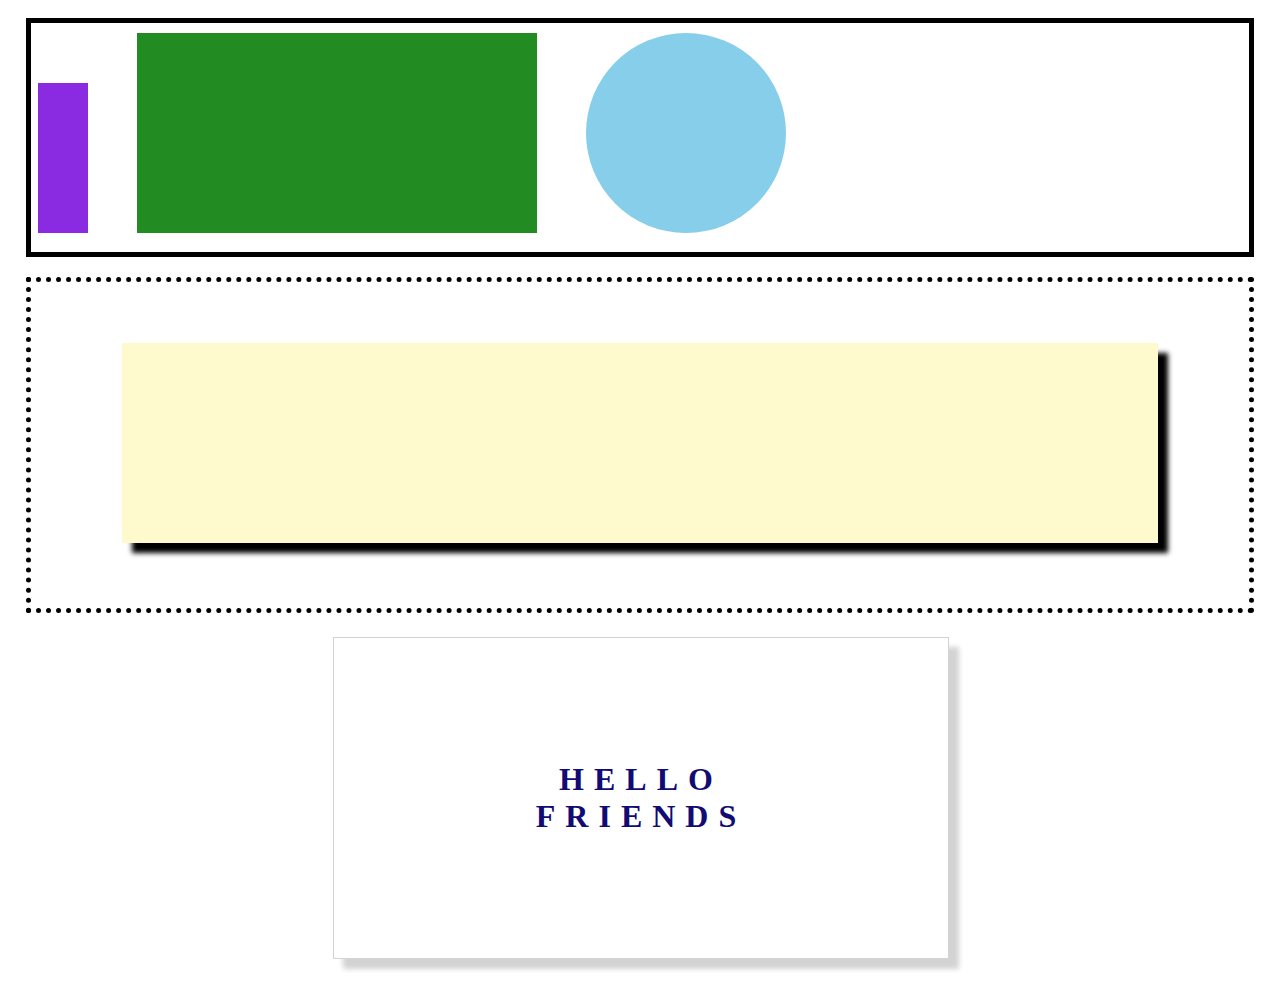
<file: second/index.html>
<!DOCTYPE html>
<html>
    <head>
        <title>Second</title>
        <link rel='stylesheet' type='text/css' href='index.css'>
    </head>
    <body>
        <section id='solid'>
            <div id='purple'></div>
            <div id='green'></div>
            <div id='blue'></div>
        </section>

        <section id='dotted'>
            <div id='yellow'></div>
        </section>

        <section id='text-box'>
            <div id="text">HELLO<br>FRIENDS</div>
        </section>
    </body>
</html>
</file>
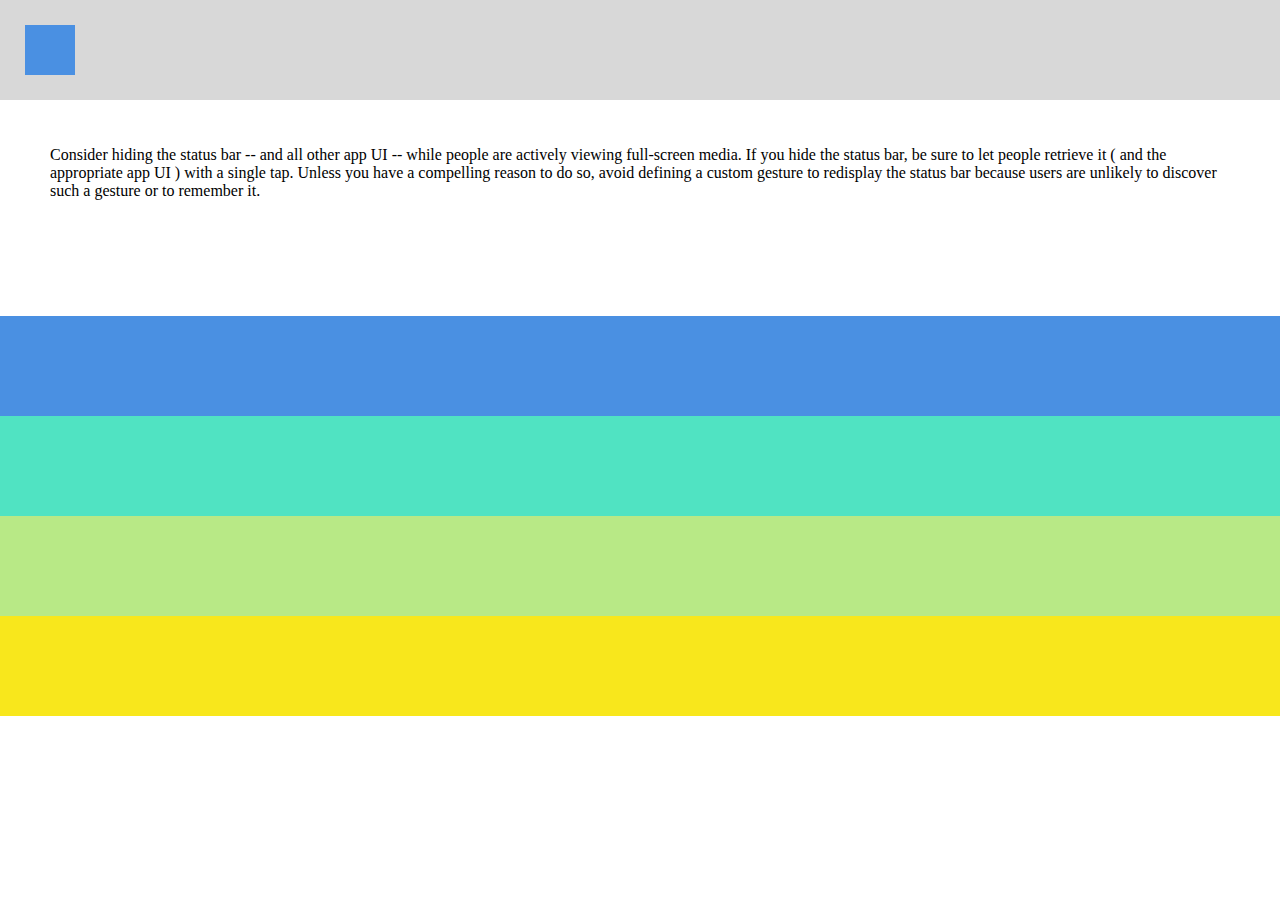
<file: third/index.html>
<!DOCTYPE html>
<html>
    <head>
        <title>Third</title>
        <link rel='stylesheet' type='text/css' href='index.css'>
    </head>
    <body>
        <header>
            <nav></nav>
        </header>
        <article>
            <p>Consider hiding the status bar -- and all other app UI -- while people are actively viewing full-screen media. If you hide the status bar, be sure to let people retrieve it ( and the appropriate app UI ) with a single tap. Unless you have a compelling reason to do so, avoid defining a custom gesture to redisplay the status bar because users are unlikely to discover such a gesture or to remember it. </p>
        </article>
        <div id='blue'></div>
        <div id='turqoise'></div>
        <div id='green'></div>
        <div id='yellow'></div>
    </body>
</html>
</file>
<file: second/index.css>
body{
    margin: 2vh 2vw;
}

#solid{
    border:solid 5px black;
    box-sizing:border-box;
}

#purple{
    height: 150px;
    width:50px;
    background-color:#8A2BE2;
    margin: 50px 10px 15px 7px;
    display:inline-block
}

#green{
    background-color:#228B22;
    height: 200px;
    width: 400px;
    display: inline-block;
    margin: 10px 10px 15px 35px;
}

#blue{
    display:inline-block;
    height: 200px;
    width:200px;
    border-radius: 100%;
    background-color:#87CEEB;
    margin:10px 10px 15px 35px;
}

#dotted{
    border:dotted 5px black;
    box-sizing:border-box;
    margin-top: 20px;
}

#yellow{
    display:inline-block;
    height:200px;
    width:85%;
    margin:5% 7.5%;
    background-color:#FFFACD;
    box-shadow: 10px 10px 5px black;
}
#text-box{
    border: solid 0.01px lightgray;
    width: 50%;
    margin: 2% 25%;
    box-shadow: 10px 10px 5px lightgray;
}

#text{
    color:#110B73;
    font-size:2em;
    font-weight: bold;
    letter-spacing: 10px;
    text-align: center;
    margin: 20% 30%;
}
</file>
<file: third/index.css>
body{
    margin: 0px;
}
header{
    background-color:#D8D8D8;
    height: 50px;
    padding:25px;
}
nav{
    height:50px;
    width:50px;
    background-color:#4A90E2;
}
article{
    padding: 30px 50px 100px 50px;
}
div{
    height:100px;
    margin:0px;
}
#blue{
    background-color:#4A90E2;
}
#turqoise{
    background-color:#50E3C2;
}
#green{
    background-color:#B8E986;
}
#yellow{
    background-color:#F8E71C;
}
</file>
